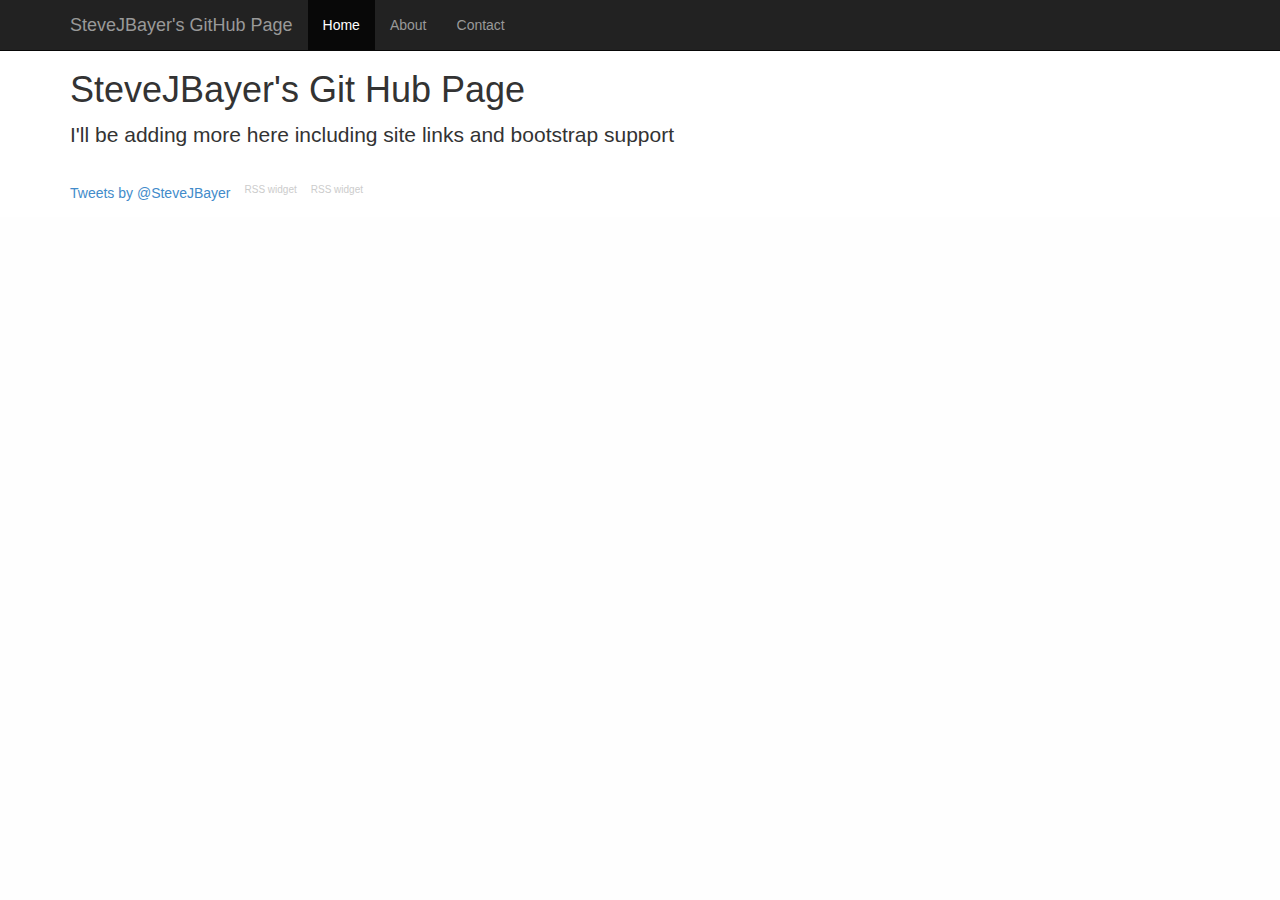
<file: index.html>
<!DOCTYPE html>
<html lang="en">
  <head>
    <meta charset="utf-8">
    <meta http-equiv="X-UA-Compatible" content="IE=edge">
    <meta name="viewport" content="width=device-width, initial-scale=1.0">
    <meta name="description" content="">
    <meta name="author" content="">
    <title>SteveJBayer's Git Hub page</title>

    <!-- Bootstrap core CSS -->
    <link href="css/bootstrap.css" rel="stylesheet">

    <!-- Custom styles for this template -->
    <link href="css/style.css" rel="stylesheet">

    <!-- Just for debugging purposes. Don't actually copy this line! -->
    <!--[if lt IE 9]><script src="../../docs-assets/js/ie8-responsive-file-warning.js"></script><![endif]-->

    <!-- HTML5 shim and Respond.js IE8 support of HTML5 elements and media queries -->
    <!--[if lt IE 9]>
      <script src="https://oss.maxcdn.com/libs/html5shiv/3.7.0/html5shiv.js"></script>
      <script src="https://oss.maxcdn.com/libs/respond.js/1.3.0/respond.min.js"></script>
    <![endif]-->
  </head>

  <body>

    <div class="navbar navbar-inverse navbar-fixed-top" role="navigation">
      <div class="container">
        <div class="navbar-header">
          <button type="button" class="navbar-toggle" data-toggle="collapse" data-target=".navbar-collapse">
            <span class="sr-only">Toggle navigation</span>
            <span class="icon-bar"></span>
            <span class="icon-bar"></span>
            <span class="icon-bar"></span>
          </button>
          <a class="navbar-brand" href="#">SteveJBayer's GitHub Page</a>
        </div>
        <div class="collapse navbar-collapse">
          <ul class="nav navbar-nav">
            <li class="active"><a href="/">Home</a></li>
            <li><a href="/about.html">About</a></li>
            <li><a href="/contact.html">Contact</a></li>
          </ul>
        </div><!--/.nav-collapse -->
      </div>
    </div>

    <div class="container">
      <h1>SteveJBayer's Git Hub Page</h1>
		<div>
		<p class="lead">I'll be adding more here including site links and bootstrap support</p>
		</div>
      	<footer>
	  <div class="footer-widget">
	  <a class="twitter-timeline" href="https://twitter.com/SteveJBayer" data-widget-id="426089174710493184">Tweets by @SteveJBayer</a>
<script>!function(d,s,id){var js,fjs=d.getElementsByTagName(s)[0],p=/^http:/.test(d.location)?'http':'https';if(!d.getElementById(id)){js=d.createElement(s);js.id=id;js.src=p+"://platform.twitter.com/widgets.js";fjs.parentNode.insertBefore(js,fjs);}}(document,"script","twitter-wjs");</script>
	  </div>
	  <div class="footer-widget">
	  <!-- start feedwind code -->
<script type="text/javascript">
<!--
rssmikle_url="http://stevejbayer.blogspot.com";
rssmikle_frame_width="300";
rssmikle_frame_height="400";
rssmikle_target="_blank";
rssmikle_font="Arial, Helvetica, sans-serif";
rssmikle_font_size="12";
rssmikle_border="on";
rssmikle_css_url="";
autoscroll="off";
scrollstep="3";
mcspeed="20";
sort="New";
rssmikle_title="on";
rssmikle_title_bgcolor="#9ACD32";
rssmikle_title_color="#FFFFFF";
rssmikle_title_bgimage="http://";
rssmikle_item_bgcolor="#FFFFFF";
rssmikle_item_bgimage="http://";
rssmikle_item_title_length="55";
rssmikle_item_title_color="#666666";
rssmikle_item_border_bottom="on";
rssmikle_item_description="on";
rssmikle_item_description_length="150";
rssmikle_item_description_color="#666666";
rssmikle_item_date="off";
rssmikle_timezone="no";
rssmikle_item_description_tag="off";
rssmikle_item_podcast="off";
//-->
</script>
<script type="text/javascript" src="http://widget.feed.mikle.com/js/rssmikle.js"></script>
<div style="font-size:10px; text-align:right;">
<a href="http://feed.mikle.com/" target="_blank" style="color:#CCCCCC;">RSS widget</a>
<!--Please display the above link in your web page according to Terms of Service.-->
</div>
<!-- end feedwind code -->

	  </div>
	  <div class="footer-widget">
	  <!-- start feedwind code -->
<script type="text/javascript">
<!--
rssmikle_url="http://stevejbayer.wordpress.com";
rssmikle_frame_width="300";
rssmikle_frame_height="400";
rssmikle_target="_blank";
rssmikle_font="Arial, Helvetica, sans-serif";
rssmikle_font_size="12";
rssmikle_border="on";
rssmikle_css_url="";
autoscroll="off";
scrollstep="3";
mcspeed="20";
sort="New";
rssmikle_title="on";
rssmikle_title_bgcolor="#FFD700";
rssmikle_title_color="#FFFFFF";
rssmikle_title_bgimage="http://";
rssmikle_item_bgcolor="#FFFFFF";
rssmikle_item_bgimage="http://";
rssmikle_item_title_length="55";
rssmikle_item_title_color="#666666";
rssmikle_item_border_bottom="on";
rssmikle_item_description="on";
rssmikle_item_description_length="150";
rssmikle_item_description_color="#666666";
rssmikle_item_date="off";
rssmikle_timezone="no";
rssmikle_item_description_tag="off";
rssmikle_item_podcast="off";
//-->
</script>
<script type="text/javascript" src="http://widget.feed.mikle.com/js/rssmikle.js"></script>
<div style="font-size:10px; text-align:right;">
<a href="http://feed.mikle.com/" target="_blank" style="color:#CCCCCC;">RSS widget</a>
<!--Please display the above link in your web page according to Terms of Service.-->
</div>
<!-- end feedwind code -->

	  </div>
	  <div class="clear"></div>
	  <!-- emailme Button BEGIN -->
<div id="emailme_div1"></div>
<script>
var emailme_formid=13156;
var buttontop='#c21c0f';
var buttonbottom='#580a09';
var textcolor='#ffffff';
var text='E-Mail Me';
var typeofbutton='float';
</script>
<script type='text/javascript' src='http://static.emailmebutton.com/emailmebutton.js'></script>
<!-- emailme Button END -->
	  </footer>		
    </div><!-- /.container -->	

    <!-- Bootstrap core JavaScript
    ================================================== -->
    <!-- Placed at the end of the document so the pages load faster -->
    <script src="https://code.jquery.com/jquery-1.10.2.min.js"></script>
    <script src="/js/bootstrap.min.js"></script>
  </body>
</html>
</file>
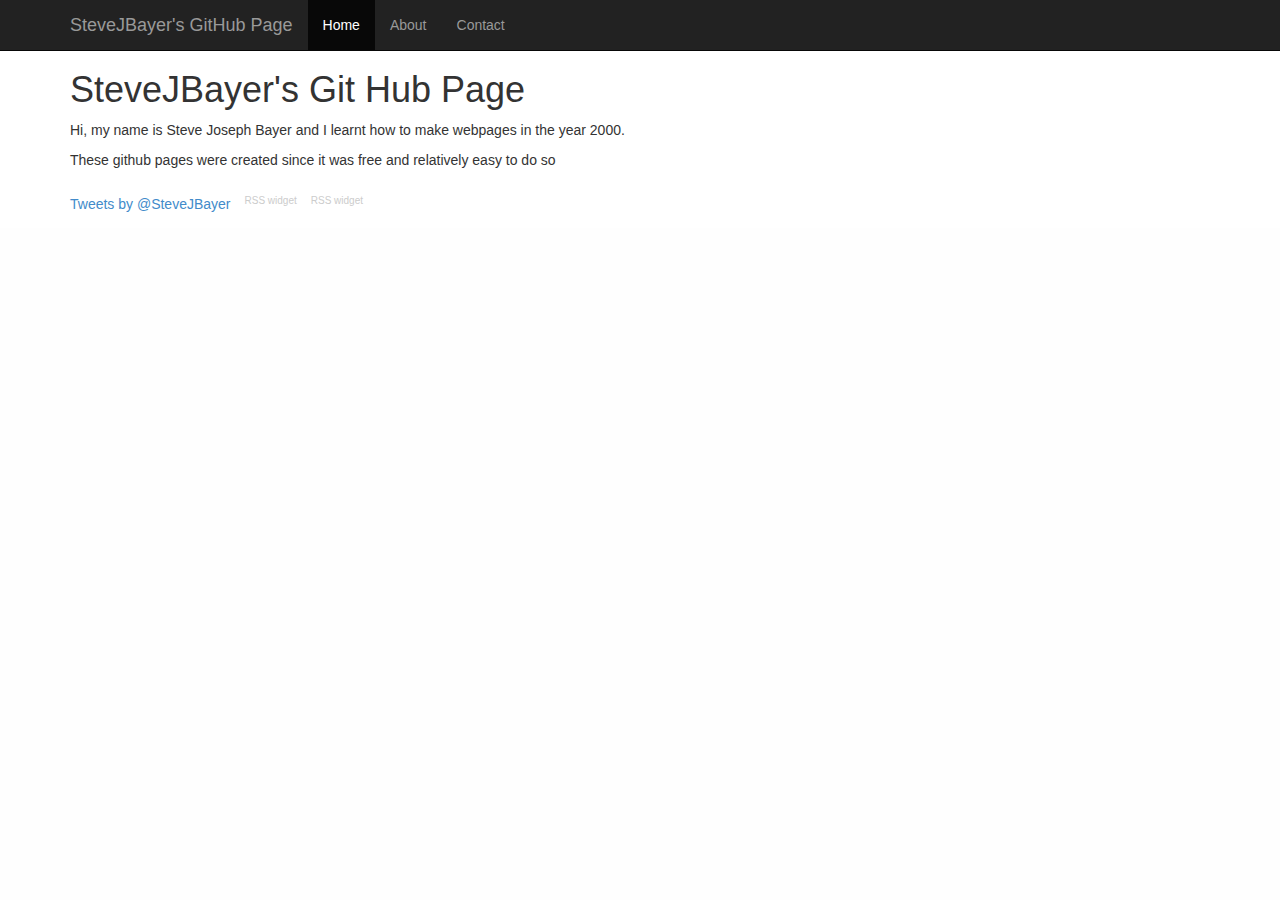
<file: about.html>
<!DOCTYPE html>
<html lang="en">
  <head>
    <meta charset="utf-8">
    <meta http-equiv="X-UA-Compatible" content="IE=edge">
    <meta name="viewport" content="width=device-width, initial-scale=1.0">
    <meta name="description" content="">
    <meta name="author" content="">
    <title>SteveJBayer's Git Hub page</title>

    <!-- Bootstrap core CSS -->
    <link href="css/bootstrap.css" rel="stylesheet">

    <!-- Custom styles for this template -->
    <link href="css/style.css" rel="stylesheet">

    <!-- Just for debugging purposes. Don't actually copy this line! -->
    <!--[if lt IE 9]><script src="../../docs-assets/js/ie8-responsive-file-warning.js"></script><![endif]-->

    <!-- HTML5 shim and Respond.js IE8 support of HTML5 elements and media queries -->
    <!--[if lt IE 9]>
      <script src="https://oss.maxcdn.com/libs/html5shiv/3.7.0/html5shiv.js"></script>
      <script src="https://oss.maxcdn.com/libs/respond.js/1.3.0/respond.min.js"></script>
    <![endif]-->
  </head>

  <body>

    <div class="navbar navbar-inverse navbar-fixed-top" role="navigation">
      <div class="container">
        <div class="navbar-header">
          <button type="button" class="navbar-toggle" data-toggle="collapse" data-target=".navbar-collapse">
            <span class="sr-only">Toggle navigation</span>
            <span class="icon-bar"></span>
            <span class="icon-bar"></span>
            <span class="icon-bar"></span>
          </button>
          <a class="navbar-brand" href="#">SteveJBayer's GitHub Page</a>
        </div>
        <div class="collapse navbar-collapse">
          <ul class="nav navbar-nav">
            <li class="active"><a href="/">Home</a></li>
            <li><a href="/about.html">About</a></li>
            <li><a href="/contact.html">Contact</a></li>
          </ul>
        </div><!--/.nav-collapse -->
      </div>
    </div>

    <div class="container">
      <h1>SteveJBayer's Git Hub Page</h1>
		<div>
		<p>Hi, my name is Steve Joseph Bayer and I learnt how to make webpages in the year 2000.</p>
		<p>These github pages were created since it was free and relatively easy to do so</p>
		</div>
		<footer>
	  <div class="footer-widget">
	  <a class="twitter-timeline" href="https://twitter.com/SteveJBayer" data-widget-id="426089174710493184">Tweets by @SteveJBayer</a>
<script>!function(d,s,id){var js,fjs=d.getElementsByTagName(s)[0],p=/^http:/.test(d.location)?'http':'https';if(!d.getElementById(id)){js=d.createElement(s);js.id=id;js.src=p+"://platform.twitter.com/widgets.js";fjs.parentNode.insertBefore(js,fjs);}}(document,"script","twitter-wjs");</script>
	  </div>
	  <div class="footer-widget">
	  <!-- start feedwind code -->
<script type="text/javascript">
<!--
rssmikle_url="http://stevejbayer.blogspot.com";
rssmikle_frame_width="300";
rssmikle_frame_height="400";
rssmikle_target="_blank";
rssmikle_font="Arial, Helvetica, sans-serif";
rssmikle_font_size="12";
rssmikle_border="on";
rssmikle_css_url="";
autoscroll="off";
scrollstep="3";
mcspeed="20";
sort="New";
rssmikle_title="on";
rssmikle_title_bgcolor="#9ACD32";
rssmikle_title_color="#FFFFFF";
rssmikle_title_bgimage="http://";
rssmikle_item_bgcolor="#FFFFFF";
rssmikle_item_bgimage="http://";
rssmikle_item_title_length="55";
rssmikle_item_title_color="#666666";
rssmikle_item_border_bottom="on";
rssmikle_item_description="on";
rssmikle_item_description_length="150";
rssmikle_item_description_color="#666666";
rssmikle_item_date="off";
rssmikle_timezone="no";
rssmikle_item_description_tag="off";
rssmikle_item_podcast="off";
//-->
</script>
<script type="text/javascript" src="http://widget.feed.mikle.com/js/rssmikle.js"></script>
<div style="font-size:10px; text-align:right;">
<a href="http://feed.mikle.com/" target="_blank" style="color:#CCCCCC;">RSS widget</a>
<!--Please display the above link in your web page according to Terms of Service.-->
</div>
<!-- end feedwind code -->

	  </div>
	  <div class="footer-widget">
	  <!-- start feedwind code -->
<script type="text/javascript">
<!--
rssmikle_url="http://stevejbayer.wordpress.com";
rssmikle_frame_width="300";
rssmikle_frame_height="400";
rssmikle_target="_blank";
rssmikle_font="Arial, Helvetica, sans-serif";
rssmikle_font_size="12";
rssmikle_border="on";
rssmikle_css_url="";
autoscroll="off";
scrollstep="3";
mcspeed="20";
sort="New";
rssmikle_title="on";
rssmikle_title_bgcolor="#FFD700";
rssmikle_title_color="#FFFFFF";
rssmikle_title_bgimage="http://";
rssmikle_item_bgcolor="#FFFFFF";
rssmikle_item_bgimage="http://";
rssmikle_item_title_length="55";
rssmikle_item_title_color="#666666";
rssmikle_item_border_bottom="on";
rssmikle_item_description="on";
rssmikle_item_description_length="150";
rssmikle_item_description_color="#666666";
rssmikle_item_date="off";
rssmikle_timezone="no";
rssmikle_item_description_tag="off";
rssmikle_item_podcast="off";
//-->
</script>
<script type="text/javascript" src="http://widget.feed.mikle.com/js/rssmikle.js"></script>
<div style="font-size:10px; text-align:right;">
<a href="http://feed.mikle.com/" target="_blank" style="color:#CCCCCC;">RSS widget</a>
<!--Please display the above link in your web page according to Terms of Service.-->
</div>
<!-- end feedwind code -->

	  </div>
	  <div class="clear"></div>
	  <!-- emailme Button BEGIN -->
<div id="emailme_div1"></div>
<script>
var emailme_formid=13156;
var buttontop='#c21c0f';
var buttonbottom='#580a09';
var textcolor='#ffffff';
var text='E-Mail Me';
var typeofbutton='float';
</script>
<script type='text/javascript' src='http://static.emailmebutton.com/emailmebutton.js'></script>
<!-- emailme Button END -->
	  </footer>
    </div><!-- /.container -->	
	    <!-- Bootstrap core JavaScript
    ================================================== -->
    <!-- Placed at the end of the document so the pages load faster -->
    <script src="https://code.jquery.com/jquery-1.10.2.min.js"></script>
    <script src="/js/bootstrap.min.js"></script>
  </body>
</html>
</file>
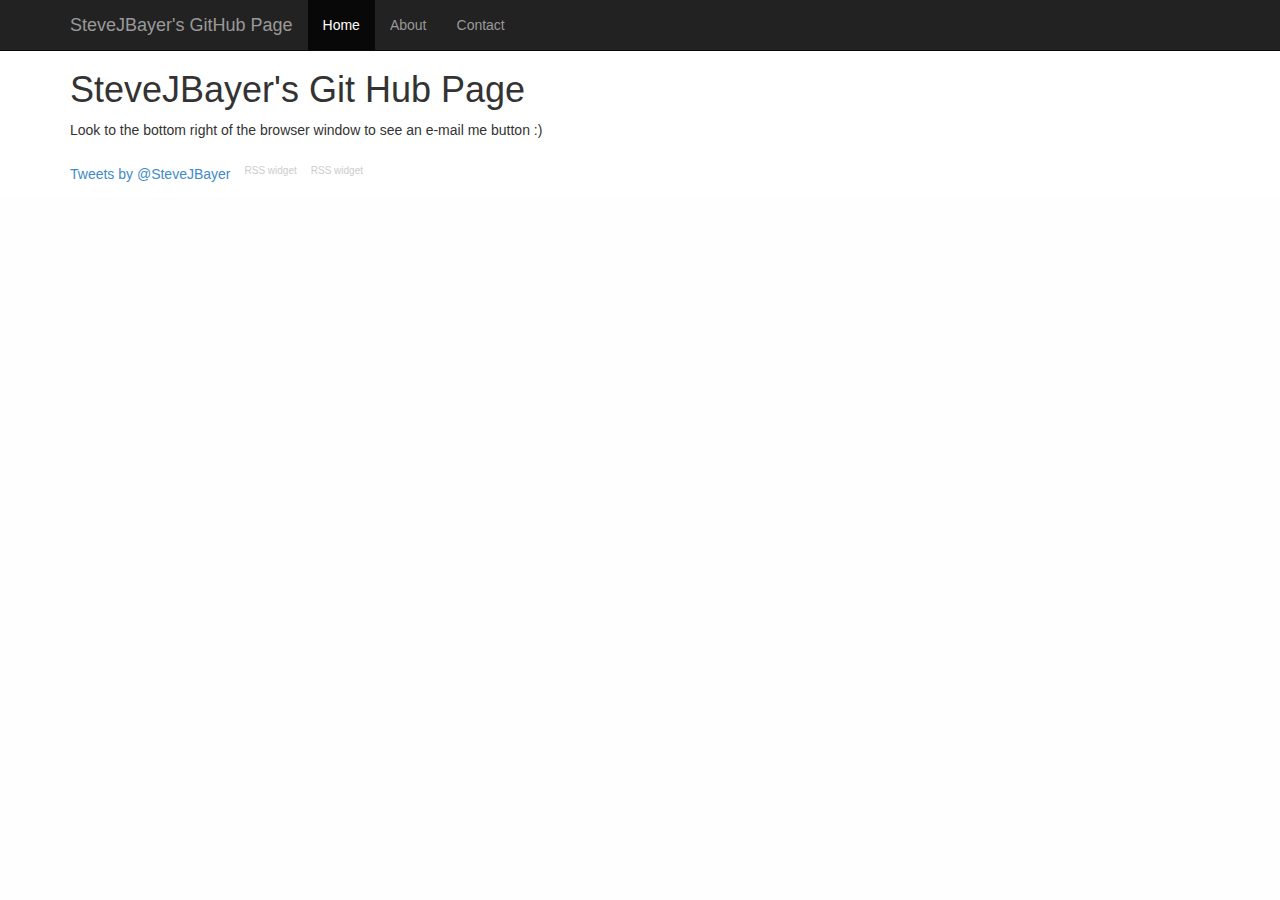
<file: contact.html>
<!DOCTYPE html>
<html lang="en">
  <head>
    <meta charset="utf-8">
    <meta http-equiv="X-UA-Compatible" content="IE=edge">
    <meta name="viewport" content="width=device-width, initial-scale=1.0">
    <meta name="description" content="">
    <meta name="author" content="">
    <title>SteveJBayer's Git Hub page</title>

    <!-- Bootstrap core CSS -->
    <link href="css/bootstrap.css" rel="stylesheet">

    <!-- Custom styles for this template -->
    <link href="css/style.css" rel="stylesheet">

    <!-- Just for debugging purposes. Don't actually copy this line! -->
    <!--[if lt IE 9]><script src="../../docs-assets/js/ie8-responsive-file-warning.js"></script><![endif]-->

    <!-- HTML5 shim and Respond.js IE8 support of HTML5 elements and media queries -->
    <!--[if lt IE 9]>
      <script src="https://oss.maxcdn.com/libs/html5shiv/3.7.0/html5shiv.js"></script>
      <script src="https://oss.maxcdn.com/libs/respond.js/1.3.0/respond.min.js"></script>
    <![endif]-->
  </head>

  <body>

    <div class="navbar navbar-inverse navbar-fixed-top" role="navigation">
      <div class="container">
        <div class="navbar-header">
          <button type="button" class="navbar-toggle" data-toggle="collapse" data-target=".navbar-collapse">
            <span class="sr-only">Toggle navigation</span>
            <span class="icon-bar"></span>
            <span class="icon-bar"></span>
            <span class="icon-bar"></span>
          </button>
          <a class="navbar-brand" href="#">SteveJBayer's GitHub Page</a>
        </div>
        <div class="collapse navbar-collapse">
          <ul class="nav navbar-nav">
            <li class="active"><a href="/">Home</a></li>
            <li><a href="/about.html">About</a></li>
            <li><a href="/contact.html">Contact</a></li>
          </ul>
        </div><!--/.nav-collapse -->
      </div>
    </div>

    <div class="container">
      <h1>SteveJBayer's Git Hub Page</h1>
		<div>
		<p>Look to the bottom right of the browser window to see an e-mail me button :)<p>
		</div>
		<footer>
	  <div class="footer-widget">
	  <a class="twitter-timeline" href="https://twitter.com/SteveJBayer" data-widget-id="426089174710493184">Tweets by @SteveJBayer</a>
<script>!function(d,s,id){var js,fjs=d.getElementsByTagName(s)[0],p=/^http:/.test(d.location)?'http':'https';if(!d.getElementById(id)){js=d.createElement(s);js.id=id;js.src=p+"://platform.twitter.com/widgets.js";fjs.parentNode.insertBefore(js,fjs);}}(document,"script","twitter-wjs");</script>
	  </div>
	  <div class="footer-widget">
	  <!-- start feedwind code -->
<script type="text/javascript">
<!--
rssmikle_url="http://stevejbayer.blogspot.com";
rssmikle_frame_width="300";
rssmikle_frame_height="400";
rssmikle_target="_blank";
rssmikle_font="Arial, Helvetica, sans-serif";
rssmikle_font_size="12";
rssmikle_border="on";
rssmikle_css_url="";
autoscroll="off";
scrollstep="3";
mcspeed="20";
sort="New";
rssmikle_title="on";
rssmikle_title_bgcolor="#9ACD32";
rssmikle_title_color="#FFFFFF";
rssmikle_title_bgimage="http://";
rssmikle_item_bgcolor="#FFFFFF";
rssmikle_item_bgimage="http://";
rssmikle_item_title_length="55";
rssmikle_item_title_color="#666666";
rssmikle_item_border_bottom="on";
rssmikle_item_description="on";
rssmikle_item_description_length="150";
rssmikle_item_description_color="#666666";
rssmikle_item_date="off";
rssmikle_timezone="no";
rssmikle_item_description_tag="off";
rssmikle_item_podcast="off";
//-->
</script>
<script type="text/javascript" src="http://widget.feed.mikle.com/js/rssmikle.js"></script>
<div style="font-size:10px; text-align:right;">
<a href="http://feed.mikle.com/" target="_blank" style="color:#CCCCCC;">RSS widget</a>
<!--Please display the above link in your web page according to Terms of Service.-->
</div>
<!-- end feedwind code -->

	  </div>
	  <div class="footer-widget">
	  <!-- start feedwind code -->
<script type="text/javascript">
<!--
rssmikle_url="http://stevejbayer.wordpress.com";
rssmikle_frame_width="300";
rssmikle_frame_height="400";
rssmikle_target="_blank";
rssmikle_font="Arial, Helvetica, sans-serif";
rssmikle_font_size="12";
rssmikle_border="on";
rssmikle_css_url="";
autoscroll="off";
scrollstep="3";
mcspeed="20";
sort="New";
rssmikle_title="on";
rssmikle_title_bgcolor="#FFD700";
rssmikle_title_color="#FFFFFF";
rssmikle_title_bgimage="http://";
rssmikle_item_bgcolor="#FFFFFF";
rssmikle_item_bgimage="http://";
rssmikle_item_title_length="55";
rssmikle_item_title_color="#666666";
rssmikle_item_border_bottom="on";
rssmikle_item_description="on";
rssmikle_item_description_length="150";
rssmikle_item_description_color="#666666";
rssmikle_item_date="off";
rssmikle_timezone="no";
rssmikle_item_description_tag="off";
rssmikle_item_podcast="off";
//-->
</script>
<script type="text/javascript" src="http://widget.feed.mikle.com/js/rssmikle.js"></script>
<div style="font-size:10px; text-align:right;">
<a href="http://feed.mikle.com/" target="_blank" style="color:#CCCCCC;">RSS widget</a>
<!--Please display the above link in your web page according to Terms of Service.-->
</div>
<!-- end feedwind code -->

	  </div>
	  <div class="clear"></div>
	  <!-- emailme Button BEGIN -->
<div id="emailme_div1"></div>
<script>
var emailme_formid=13156;
var buttontop='#c21c0f';
var buttonbottom='#580a09';
var textcolor='#ffffff';
var text='E-Mail Me';
var typeofbutton='float';
</script>
<script type='text/javascript' src='http://static.emailmebutton.com/emailmebutton.js'></script>
<!-- emailme Button END -->
	  </footer>
    </div><!-- /.container -->	
	    <!-- Bootstrap core JavaScript
    ================================================== -->
    <!-- Placed at the end of the document so the pages load faster -->
    <script src="https://code.jquery.com/jquery-1.10.2.min.js"></script>
    <script src="/js/bootstrap.min.js"></script>
  </body>
</html>
</file>
<file: css/style.css>
html{
background-color:#FEFEFE;
color: black;
}
body {
  padding-top: 50px;
}
.clear{clear:both}

div.footer-widget{float:left;margin:1em 1em 1em 0;}
</file>
